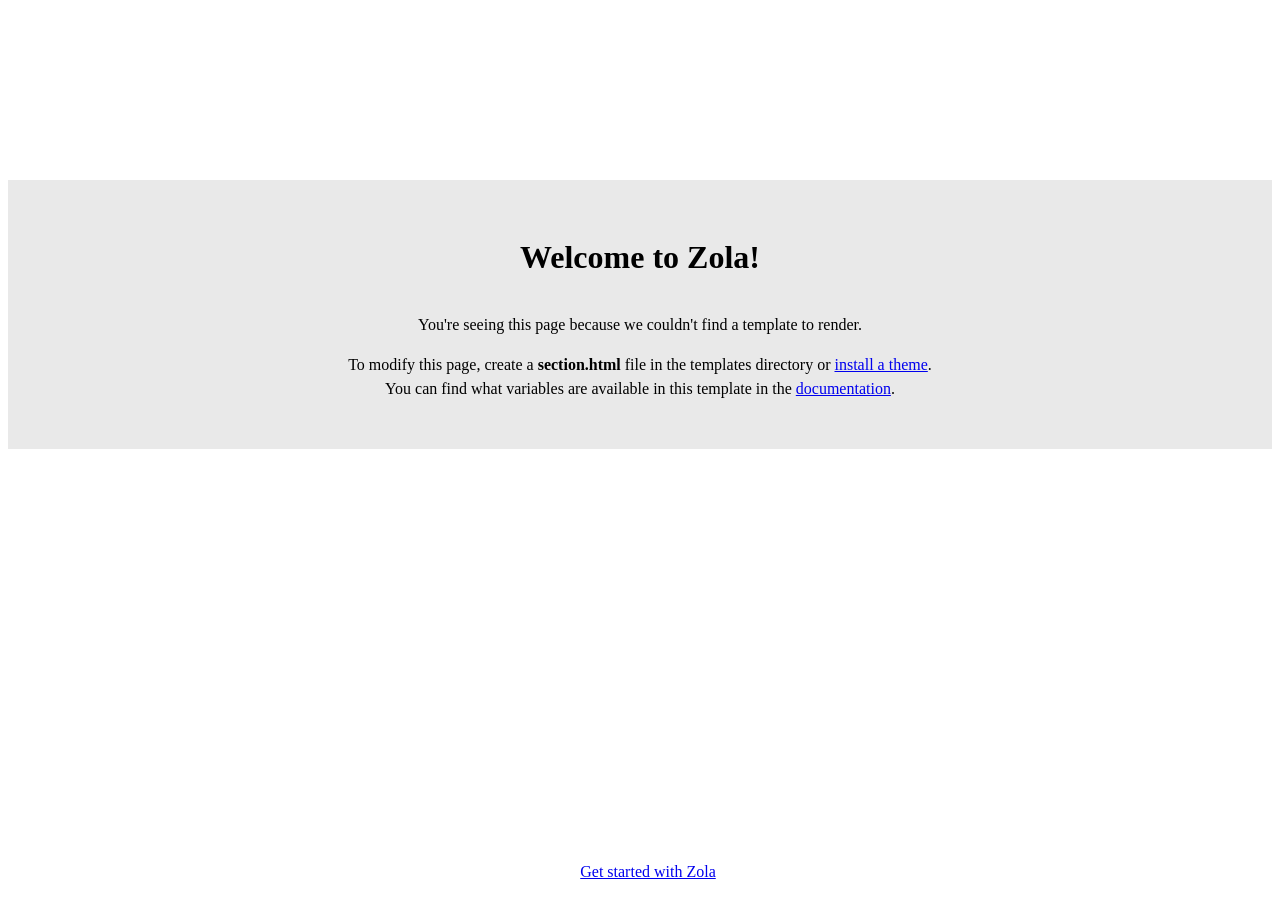
<file: public/blog/index.html>
<html>
    <head>
        <title>Zola</title>
    </head>
    <body>
        <div class="container">
            <h1>Welcome to Zola!</h1>
            <p>
                You're seeing this page because we couldn't find a template to render.
            </p>
            <p>
                To modify this page, create a <b>section.html</b> file in the templates directory or
                <a href="https://www.getzola.org/documentation/themes/installing-and-using-themes/" target="_blank">install a theme</a>.
                <br>
                You can find what variables are available in this template in the <a href="https:&#x2F;&#x2F;www.getzola.org&#x2F;documentation&#x2F;templates&#x2F;pages-sections&#x2F;#section-variables" target="_blank">documentation</a>.
            </p>
        </div>
        <footer>
            <a href="https://www.getzola.org/documentation/getting-started/cli-usage/" target="_blank">Get started with Zola</a>
        </footer>
        <style>
            html {
                line-height: 1.5;
            }
            h1 {
                margin-bottom: 2rem;
            }
            .container {
                font-family: "sans-serif";
                text-align: center;
                margin-top: 20vh;
                padding: 2rem;
                background: #e9e9e9;
            }
            footer {
                position: fixed;
                width: 100%;
                bottom: 1rem;
                text-align: center;
            }
        </style>
    </body>
</html>
</file>
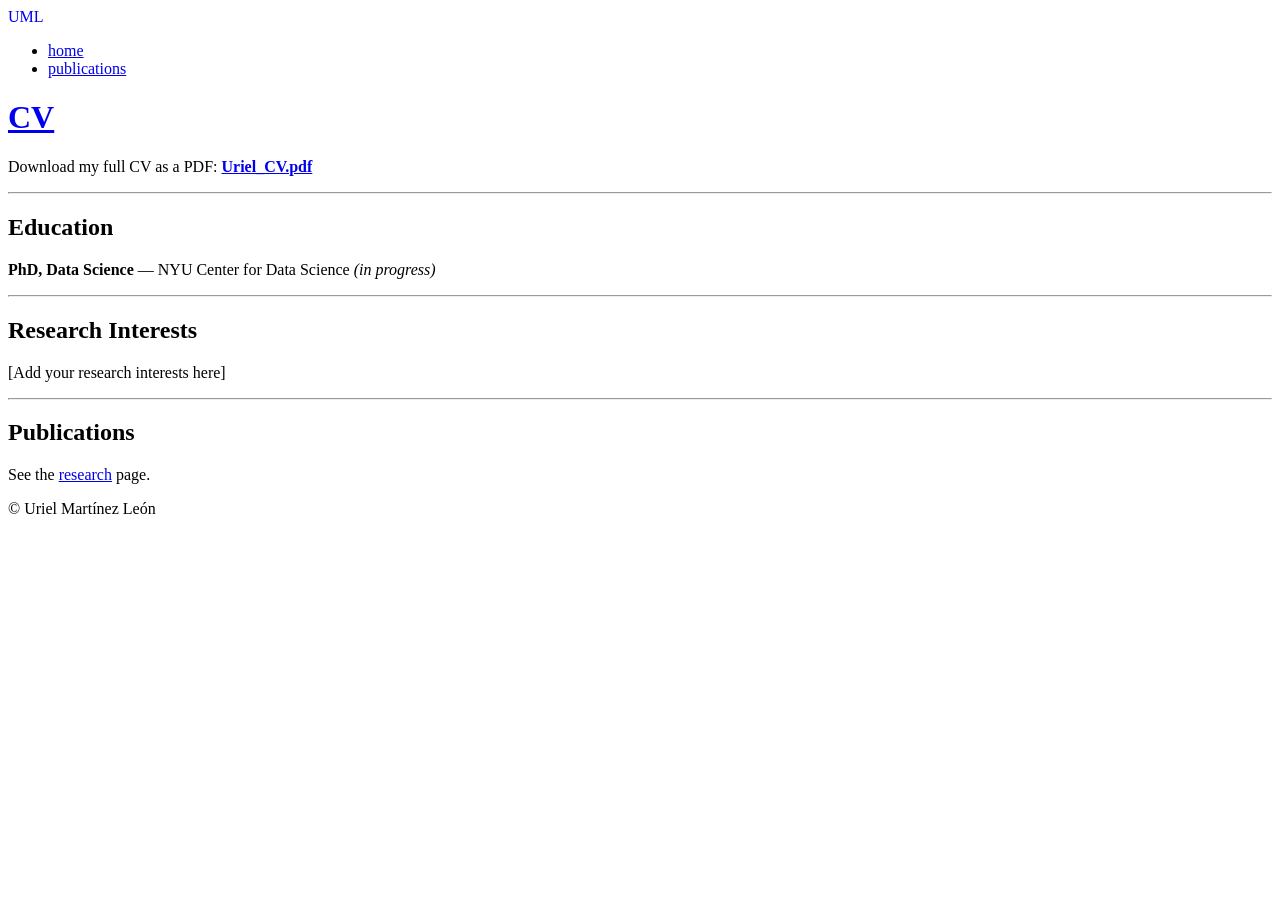
<file: public/cv/index.html>
<!DOCTYPE html>
<html lang="en">

<head>
    <title>CV | Uriel Martínez León</title>
    
    <meta http-equiv="content-type" content="text/html; charset=utf-8">
    <meta name="viewport" content="width=device-width, initial-scale=1.0, maximum-scale=1">
    <meta name="robots" content="noodp"/>

    <link rel="preconnect" href="https://fonts.googleapis.com">
    <link rel="preconnect" href="https://fonts.gstatic.com" crossorigin>
    <link rel="stylesheet" href="https://fonts.googleapis.com/css2?family=Exo+2:ital,wght@0,100..900;1,100..900&family=UnifrakturMaguntia&family=Comic+Neue:wght@700&display=swap">

    
    <script>
        (function () {
            var faces = ["exo", "gothic", "comic"];
            document.documentElement.setAttribute(
                "data-logofont",
                faces[Math.floor(Math.random() * faces.length)]
            );
        })();
    </script>

    <link rel="stylesheet" href="https://urielml.com/style.css">
    <link rel="stylesheet" href="https://urielml.com/custom.css">
    <link rel="stylesheet" href="https://urielml.com/color/green.css">

        <link rel="stylesheet" href="https://urielml.com/color/background_blue.css">
    
    <script data-goatcounter="https://urielml.goatcounter.com/count"
            async src="//gc.zgo.at/count.js"></script>

    <meta name="description" content="">

    <meta property="og:description" content="">
    <meta property="og:title" content="CV | Uriel Martínez León">
    <meta property="og:type" content="article">
    <meta property="og:url" content="https://urielml.com/cv/">

    <meta property="og:image" content="https://urielml.com/og_image.jpeg">
    <meta name="twitter:image" content="https://urielml.com/og_image.jpeg">

    <meta name="twitter:card" content="summary_large_image">
    <meta name="twitter:description" content="">
    <meta name="twitter:title" content="CV | Uriel Martínez León">
    <meta property="twitter:domain" content="urielml.com">
    <meta property="twitter:url" content="https://urielml.com/cv/">

        <link rel="shortcut icon" type="image/svg+xml" href="/favicon.svg">
    
    </head>

<body class="">
<div class="container">
    
    <header class="header">
        <div class="header__inner">
            <div class="header__logo">
                    
                <a href="https://urielml.com" style="text-decoration: none;">
                    <div class="logo">
                      
                            UML
                        
                    </div>
                </a>
            </div>
        </div>

        
        
                <nav class="menu">
            <ul class="menu__inner">
                <li class="active"><a href="https://urielml.com">home</a></li>
            
                <li><a href="https://urielml.com/publications">publications</a></li>
            </ul>
        </nav>
    
    
        
    </header>
    

    <div class="content">
        
    <div class="post">
        
    <h1 class="post-title"><a href="https://urielml.com/cv/">CV</a></h1>
    <div class="post-meta-inline">
        
    <span class="post-date"></span>

    </div>

    

        <div class="post-content">
            <p>Download my full CV as a PDF: <strong><a href="/Uriel_CV_2023.pdf">Uriel_CV.pdf</a></strong></p>
<hr />
<h2 id="education">Education</h2>
<p><strong>PhD, Data Science</strong> — NYU Center for Data Science <em>(in progress)</em></p>
<hr />
<h2 id="research-interests">Research Interests</h2>
<p>[Add your research interests here]</p>
<hr />
<h2 id="publications">Publications</h2>
<p>See the <a href="/research">research</a> page.</p>

        </div>

        
    </div>

    </div>

    
    <footer class="footer">
        <div class="footer__inner">
                <div class="copyright copyright--user">© Uriel Martínez León</div>
            </div>
    </footer>
    

</div>
</body>

</html>
</file>
